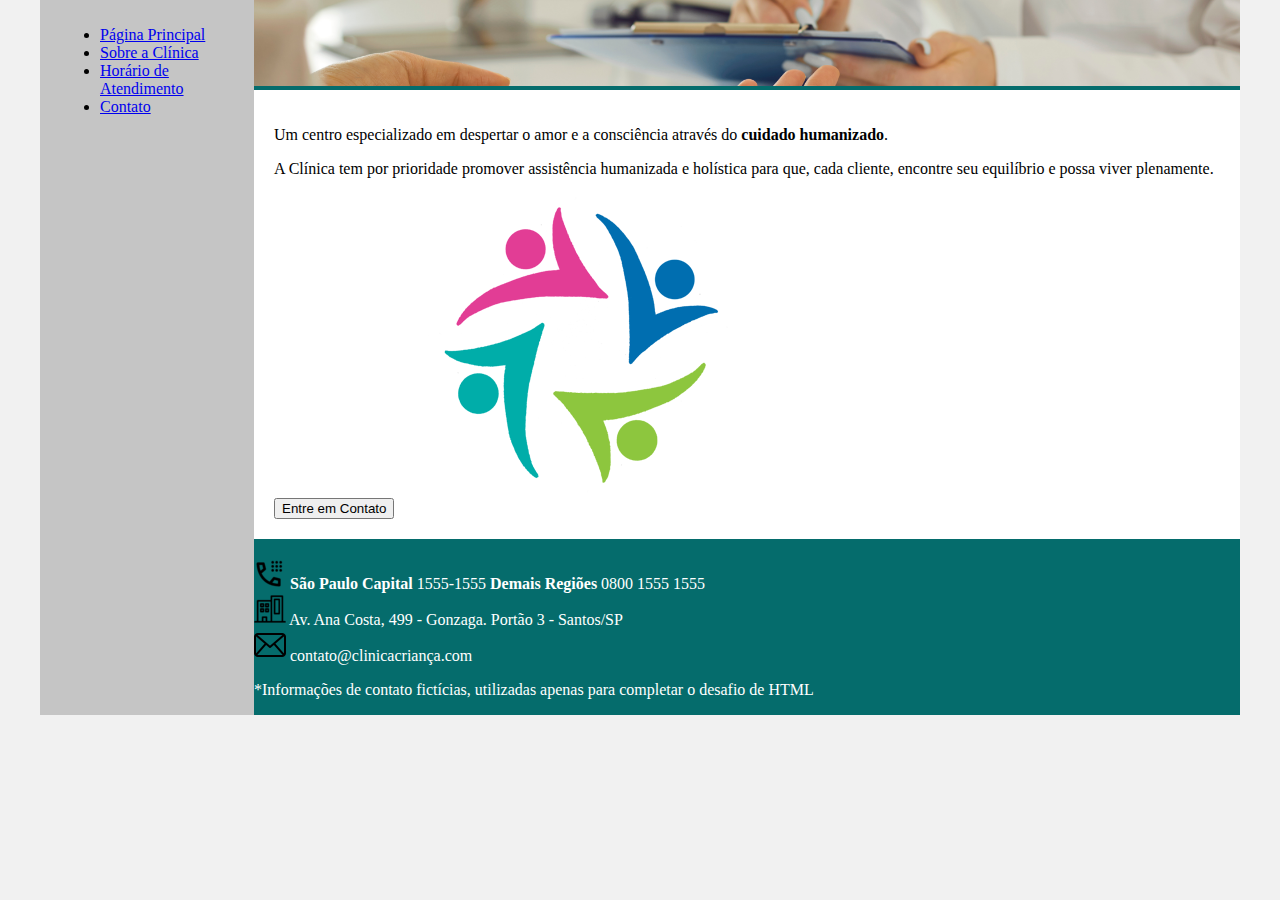
<file: index.html>
<!DOCTYPE html>
<html lang="pt-br">
<head>
    <meta charset="UTF-8">
    <meta http-equiv="X-UA-Compatible" content="IE=edge">
    <meta name="viewport" content="width=device-width, initial-scale=1.0">
    <title>Template - Utilizar como modelo</title>
    <link rel="stylesheet" href="base.css">
</head>
<body>
    <div class="wrapper">
        <div class="menu">
            <ul>
                <li><a href="index.html">Página Principal</a></li>
                <li><a href="sobre.html">Sobre a Clínica</a></li>
                <li><a href="atendimento.html">Horário de Atendimento</a></li>
                <li><a href="contato.html">Contato</a></li>
            </ul>
        </div>

        <div class="main">
            <div class="header">
                <img src="./img-banner/1.png" alt="" width="986px">
            </div>
    
            <div class="content">
                <p>Um centro especializado  em despertar o amor e a consciência através do <strong>cuidado humanizado</strong>.</p>
                <p>A Clínica tem por prioridade promover assistência humanizada e holística para que, cada cliente, encontre seu equilíbrio e possa viver plenamente.</p>

                <img src="./img/livros_vera.png" alt=""><br>

                <button>Entre em Contato</button>
                
            </div>
    
            <div class="footer" >
            
                <br>
                <img src="./img/phone_dial_icon_232377.png" alt=""> <strong>São Paulo Capital</strong> 1555-1555<strong> Demais Regiões</strong> 0800 1555 1555<br>
                <img src="./img/office_business_work_workplace_home_company_icon_175608 (1).png" alt=""> Av. Ana Costa, 499 - Gonzaga. Portão 3 - Santos/SP<br>
                <img src="./img/email-envelope-outline-shape-with-rounded-corners_icon-icons.com_56530.png" alt=""> contato@clinicacriança.com<br>
                
                <p>*Informações de contato fictícias, utilizadas apenas para completar o desafio de HTML</p>

                <!-- Aqui vai o seu rodapé -->
            </div>
        </div>
    </div>
</body>
</html>
</file>
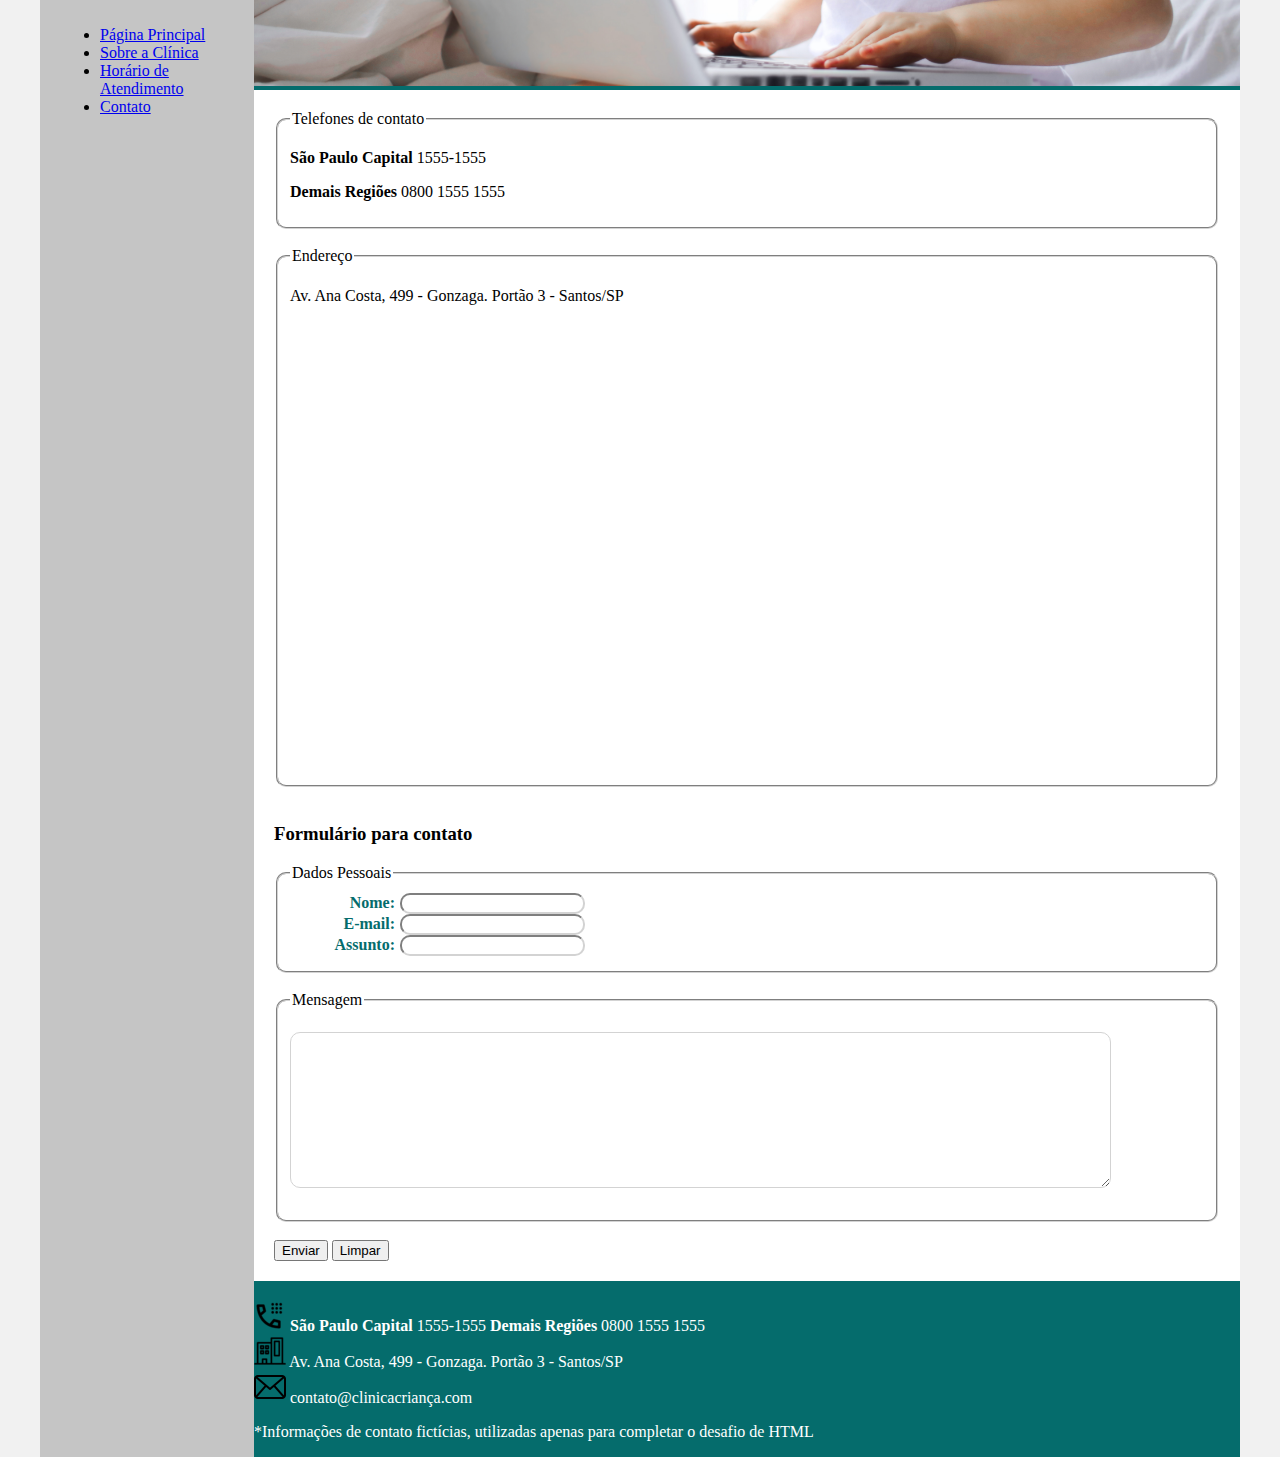
<file: contato.html>
<!DOCTYPE html>
<html lang="pt-br">
<head>
    <meta charset="UTF-8">
    <meta http-equiv="X-UA-Compatible" content="IE=edge">
    <meta name="viewport" content="width=device-width, initial-scale=1.0">
    <title>Template - Utilizar como modelo</title>
    <style>
        .row {
            margin: 5px;
        }
        label{
            width: 100px;
            text-align: right;
            display: inline-block;
            padding-right: 5px;
            color: rgb(5, 108, 108);
        }
        input{
            border-radius: 10px;
            border-color: lightgray;
        }
        fieldset{
            border-radius: 10px;
            border-color: lightgray;
        }
        .campoMensagem{
            border-radius: 10px;
            border-color: lightgray;
        }
    </style>
    <link rel="stylesheet" href="base.css">
</head>
<body>
    <div class="wrapper">
        <div class="menu">
            <ul>
                <li><a href="index.html">Página Principal</a></li>
                <li><a href="sobre.html">Sobre a Clínica</a></li>
                <li><a href="atendimento.html">Horário de Atendimento</a></li>
                <li><a href="contato.html">Contato</a></li>
            </ul>
        </div>

        <div class="main">
            <div class="header">
                <img src="./img-banner/4.png" alt="" width="986px">
            </div>
    
            <div class="content">

                <fieldset>
                    <legend>Telefones de contato</legend>
                    <p><strong>São Paulo Capital</strong> 1555-1555</p>
                    <p><strong>Demais Regiões</strong> 0800 1555 1555</p>
                </fieldset>
                <br>
                <fieldset>
                    <legend>Endereço</legend>
                    <p>Av. Ana Costa, 499 - Gonzaga. Portão 3 - Santos/SP</p>
                    <iframe src="https://www.google.com/maps/embed?pb=!1m18!1m12!1m3!1d3645.823346647834!2d-46.3323931!3d-23.9666861!2m3!1f0!2f0!3f0!3m2!1i1024!2i768!4f13.1!3m3!1m2!1s0x94ce03056a3f542f%3A0xc80d3b6162f95411!2sAv.%20Ana%20Costa%2C%20499%20-%20Gonzaga%2C%20Santos%20-%20SP%2C%2011060-002!5e0!3m2!1spt-BR!2sbr!4v1675391174280!5m2!1spt-BR!2sbr" width="600" height="450" style="border:0;" allowfullscreen="" loading="lazy" referrerpolicy="no-referrer-when-downgrade"></iframe>
                </fieldset>
                <br>
                <form action="" onsubmit="alert('Formulário enviado')" method="post">
                    <h3>Formulário para contato</h3>
                    <fieldset>
                        <legend>Dados Pessoais</legend>
                        <div class="row">
                            <strong><label for="">Nome: </label></strong><input type="text"><br>
                            <strong><label for="">E-mail: </label></strong><input type="email"><br>
                            <strong><label for="">Assunto: </label></strong><input type="text">
                        </div>                       
                    </fieldset>
                    <br>
                    <fieldset>
                        <legend>Mensagem</legend><br>
                        <textarea class="campoMensagem" name="" id="" cols="100" rows="10"></textarea><br><br>
                    </fieldset>
                    <br>
                    <button type="submit">Enviar</button>
                    <button type="reset">Limpar</button>
                </form>    
                

            </div>
    
            <div class="footer" >
            
                <br>
                <img src="./img/phone_dial_icon_232377.png" alt=""> <strong>São Paulo Capital</strong> 1555-1555<strong> Demais Regiões</strong> 0800 1555 1555<br>
                <img src="./img/office_business_work_workplace_home_company_icon_175608 (1).png" alt=""> Av. Ana Costa, 499 - Gonzaga. Portão 3 - Santos/SP<br>
                <img src="./img/email-envelope-outline-shape-with-rounded-corners_icon-icons.com_56530.png" alt=""> contato@clinicacriança.com<br>
                
                <p>*Informações de contato fictícias, utilizadas apenas para completar o desafio de HTML</p>

            </div>
        </div>
    </div>
</body>
</html>
</file>
<file: base.css>
html, body {
    margin: 0;
}
body {
    background-color: #f1f1f1;
    display: flex;
    justify-content: center;
}

.wrapper {
    width: 1200px;
    display: flex;
    margin: 0 auto;
    background-color: aquamarine;
}
.main {
    display: flex;
    flex-flow: column;
    width: 85%;
}
.menu {
    width: 15%;
    background-color: rgb(197, 197, 197);
    padding: 10px 20px 0px;
}
.header {
    background-color: rgb(5, 108, 108);
    max-height: 150px;
    max-width: 986px;
}
.content {
    background-color: white;
    min-height: 300px;
    padding: 20px;
}
.footer {
    background-color:  rgb(5, 108, 108);
    min-height: 150px;
    color: white
}
th {
    background-color:  rgb(5, 108, 108);
    color: white;
    border-radius: 10px;
}
td, th {
    border: 1px solid lightgrey;
    border-radius: 10px;
    text-align: center;
    padding: 10px;
}
</file>
